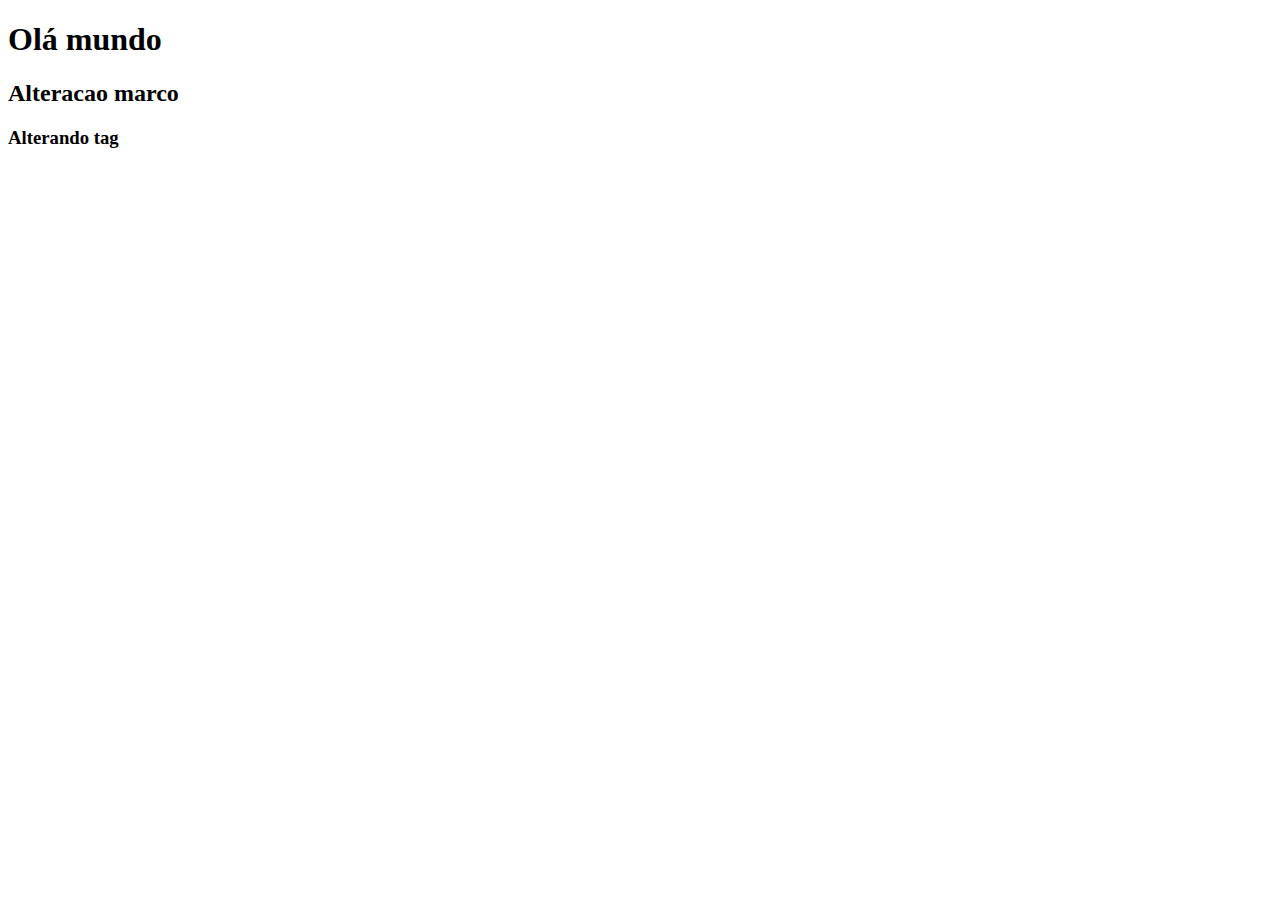
<file: index.html>
<!DOCTYPE html>
<html lang="en">
<head>
    <meta charset="UTF-8">
    <meta http-equiv="X-UA-Compatible" content="IE=edge">
    <meta name="viewport" content="width=device-width, initial-scale=1.0">
    <title>Document</title>
</head>
<body>
    <h1>Olá mundo</h1>
    <h2> Alteracao marco</h2>
    <h3>Alterando tag</h3>
</body>
</html>
</file>
